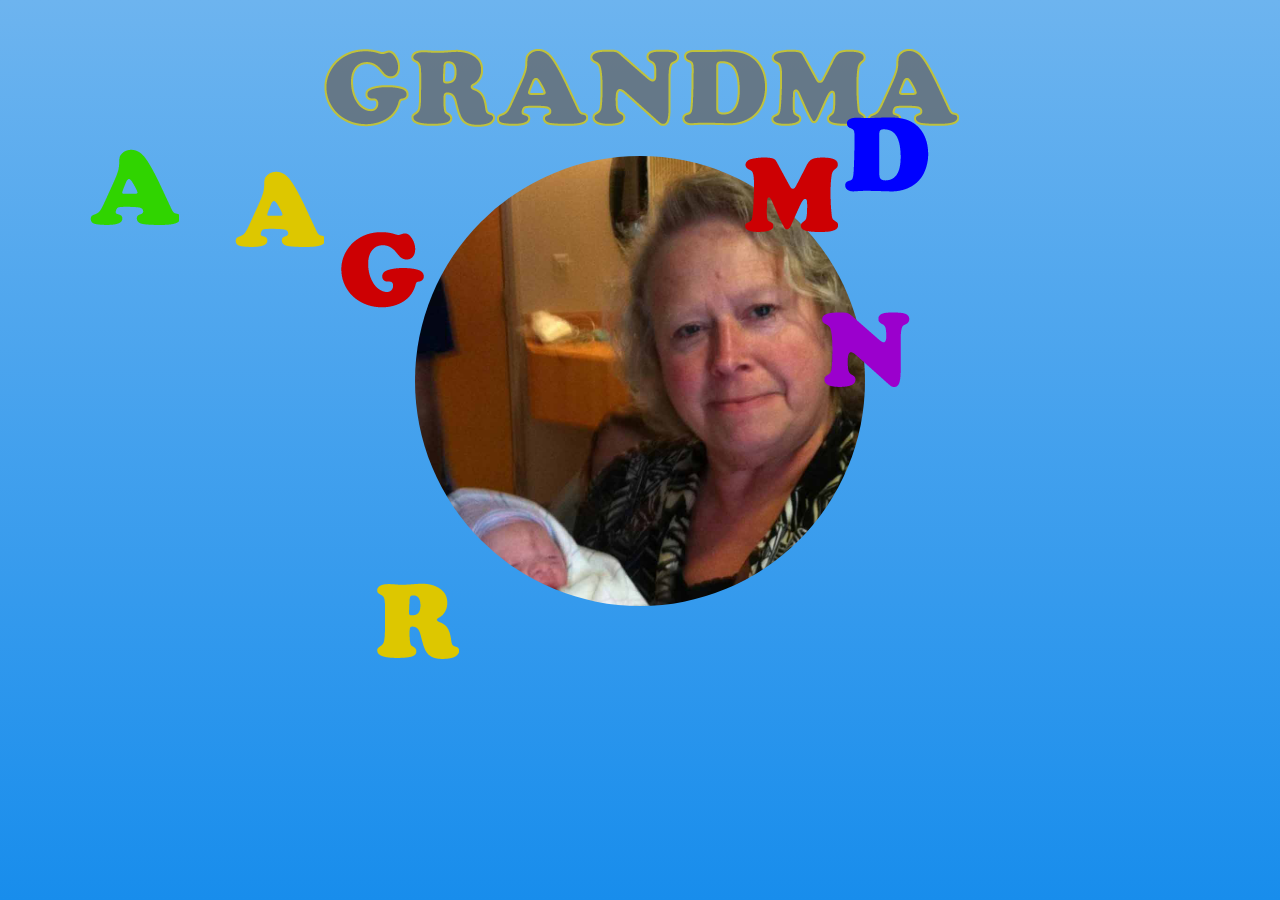
<file: index.html>
<!DOCTYPE html>
<html lang="en">
<head>

<title>Name Game</title>
<script>
	if('serviceWorker' in navigator) {
	navigator.serviceWorker
	.register('sw.js')
	.then(function() {
		console.log("Service Worker registered successfully");
	})
	.catch(function() {
		console.log("Service worker registration failed")
	});
	}
</script>
<script src="js/DragDropTouch.js"></script>
<meta name="apple-mobile-web-app-capable" content="yes">
<meta name="mobile-web-app-capable" content="yes">
<meta name="viewport" content="width=device-width, initial-scale=1.0, maximum-scale=1.0, user-scalable=no" />
<link rel="icon" type="image/ico" href="./favicon.ico" sizes="32x32">
<link rel="manifest" href="./manifest.json">
<link href="css/main.css" type="text/css" rel="stylesheet">
<link href="css/animate.css" type="text/css" rel="stylesheet">
<meta charset="utf-8">



<link href="https://fonts.googleapis.com/css?family=Corben:400,700" rel="stylesheet">
</head>

<body>

<main>
	<div id="wrapper"></div><!-- end of wrapper -->
</main>


</body>
<script src="js/myGame.js"></script>
</html>
</file>
<file: css/main.css>
body{
   background-image: linear-gradient(#6db4ef, #188DEC);
	 font-family: arial;
   z-index: 1;
   height: 100%;
   padding: 0;
   margin: 0;
}

[draggable] {
  cursor: move;
}

main{
  box-sizing: border-box;
  width: 100%;
  height: 100vh;
  background-repeat: no-repeat;
  background-position: center;
  background-size: cover;
  z-index: 1;
  text-align: center;
}

.names{
	margin: 0 auto;
	width: 100%;
  padding-top: 2em;
}

#picture img{
  position: relative;
  border-radius: 50%;
  height: 50vh;
  width: 50vh;
}


@media only screen and (min-width: 1024px) {
  .names{
  	margin: 0 auto;
  	width: 100%;
  }

}

@media only screen and (min-width: 1366px) {

  .names{
    margin: 0 auto;
    width: 100%;
  }

}
</file>
